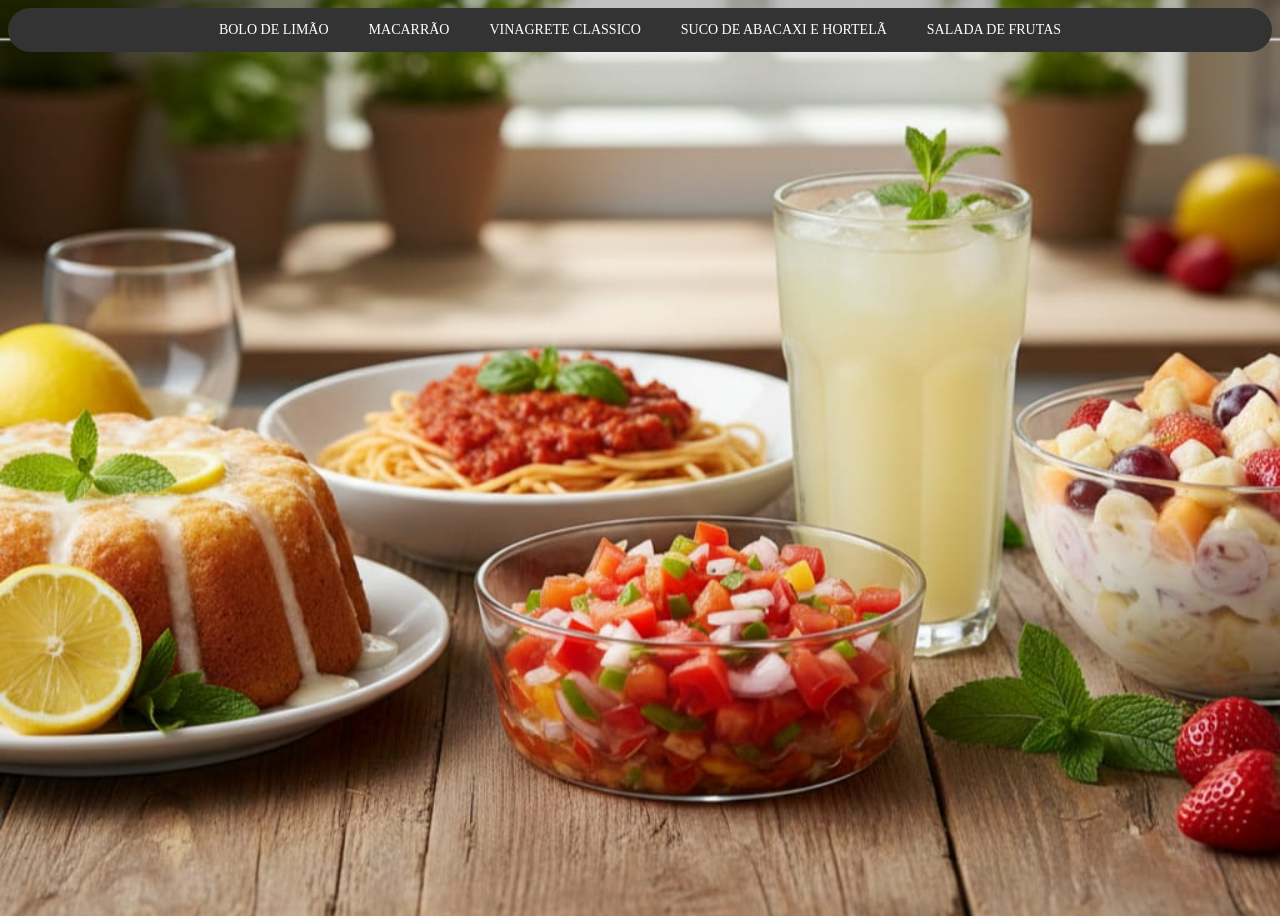
<file: index.html>
<!DOCTYPE html>
<html lang="pt-br">
<head>
    <meta charset="UTF-8">
    <meta name="viewport" content="width=device-width, initial-scale=1.0">
    <link rel="stylesheet" href="./css/style.css">
    <title>Subir para o Git</title>
</head>

<body>

    <ul>
        <li> <a href="./Receita 1/bolo-de-limão.html">Bolo de Limão</a></li>
        <li><a href="./Receita 2/macarrão.html">Macarrão</a></li>
        <li> <a href="./Receita 3/vinagrete-clasico.html">Vinagrete Classico</a></li>
        <li> <a href="./Receita 4/suco-de-abacaxi-com-ortelã.html">Suco de abacaxi e hortelã</a></li>
        <li><a href="./Receita 5/sala-de-frutas-cremosa.html">Salada de frutas</a></li>
    </ul>
    
</body>

</html>
</file>
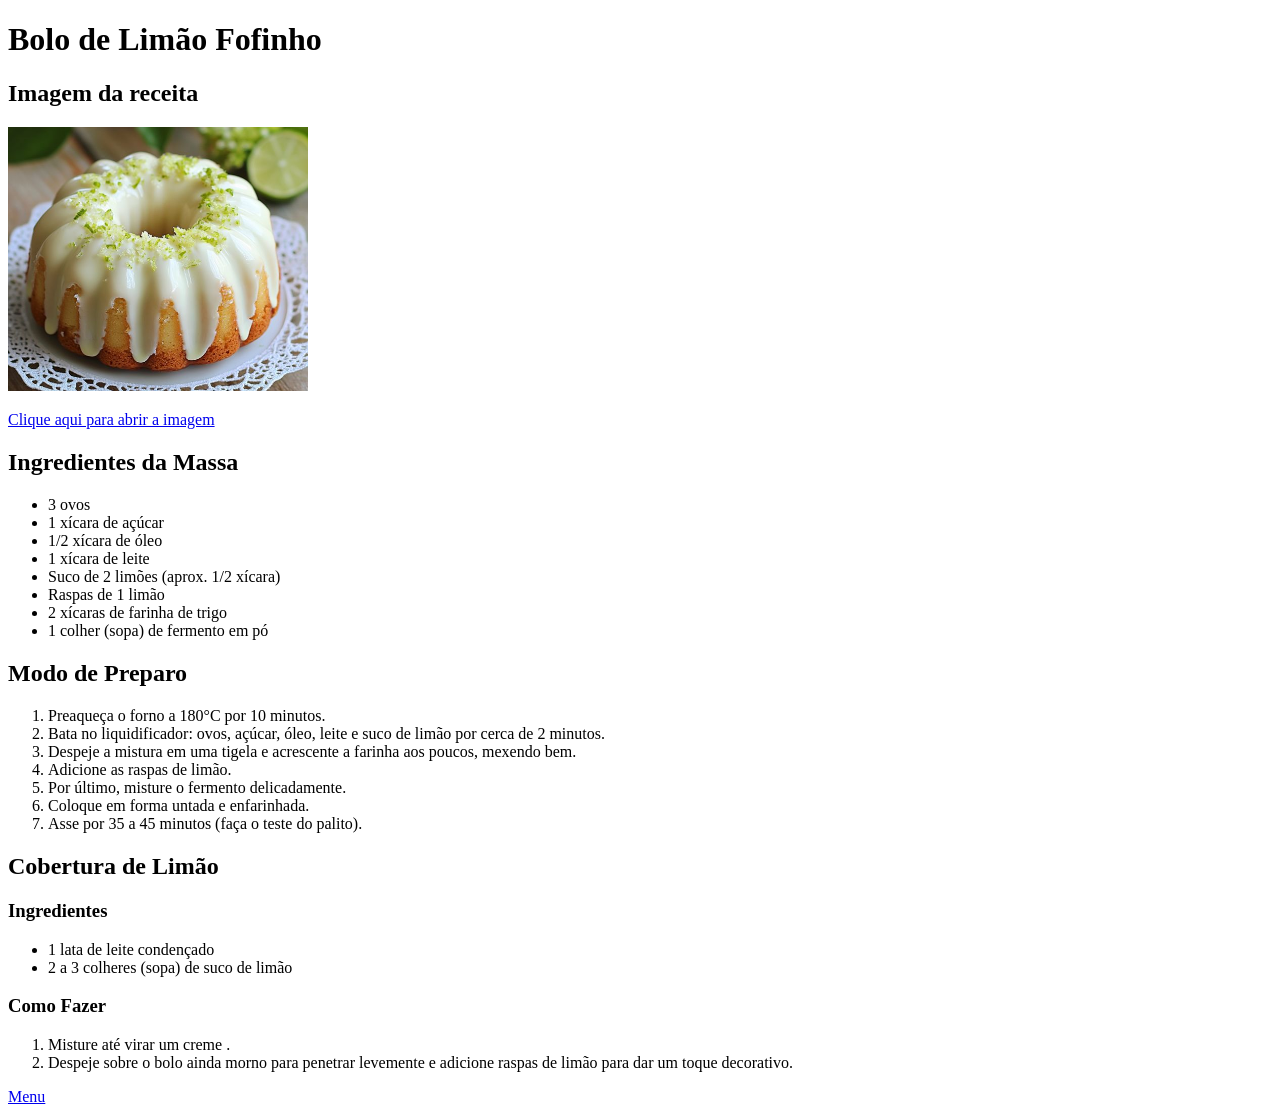
<file: Receita 1/bolo-de-limão.html>
<!DOCTYPE html>
<html lang="pt-br">
<head>
    <meta charset="UTF-8">
    <title>Bolo de Limão Fofinho</title>
</head>
<body>

    <h1>Bolo de Limão Fofinho</h1>

    <h2>Imagem da receita</h2>
    <img src="./../img/07ab3f8a66edf2b7a873780ff0554b1e.jpg" alt="Imagem do bolo de limão" width="300">

    <p>
        <a href="./../img/07ab3f8a66edf2b7a873780ff0554b1e.jpg" target="_blank" >Clique aqui para abrir a imagem</a>
    </p>

    <h2>Ingredientes da Massa</h2>
    <ul>
        <li>3 ovos</li>
        <li>1 xícara de açúcar</li>
        <li>1/2 xícara de óleo</li>
        <li>1 xícara de leite</li>
        <li>Suco de 2 limões (aprox. 1/2 xícara)</li>
        <li>Raspas de 1 limão</li>
        <li>2 xícaras de farinha de trigo</li>
        <li>1 colher (sopa) de fermento em pó</li>
    </ul>

    <h2>Modo de Preparo</h2>
    <ol>
        <li>Preaqueça o forno a 180°C por 10 minutos.</li>
        <li>Bata no liquidificador: ovos, açúcar, óleo, leite e suco de limão por cerca de 2 minutos.</li>
        <li>Despeje a mistura em uma tigela e acrescente a farinha aos poucos, mexendo bem.</li>
        <li>Adicione as raspas de limão.</li>
        <li>Por último, misture o fermento delicadamente.</li>
        <li>Coloque em forma untada e enfarinhada.</li>
        <li>Asse por 35 a 45 minutos (faça o teste do palito).</li>
    </ol>

    <h2>Cobertura de Limão</h2>

    <h3>Ingredientes</h3>
    <ul>
        <li>1 lata de leite condençado</li>
        <li>2 a 3 colheres (sopa) de suco de limão</li>
    </ul>

    <h3>Como Fazer</h3>
    <ol>
        <li>Misture até virar um creme .</li>
        <li>Despeje sobre o bolo ainda morno para penetrar levemente e adicione raspas de limão para dar um toque decorativo.</li>
    </ol>
<a href="./../index.html">Menu</a>
</body>
</html>
</file>
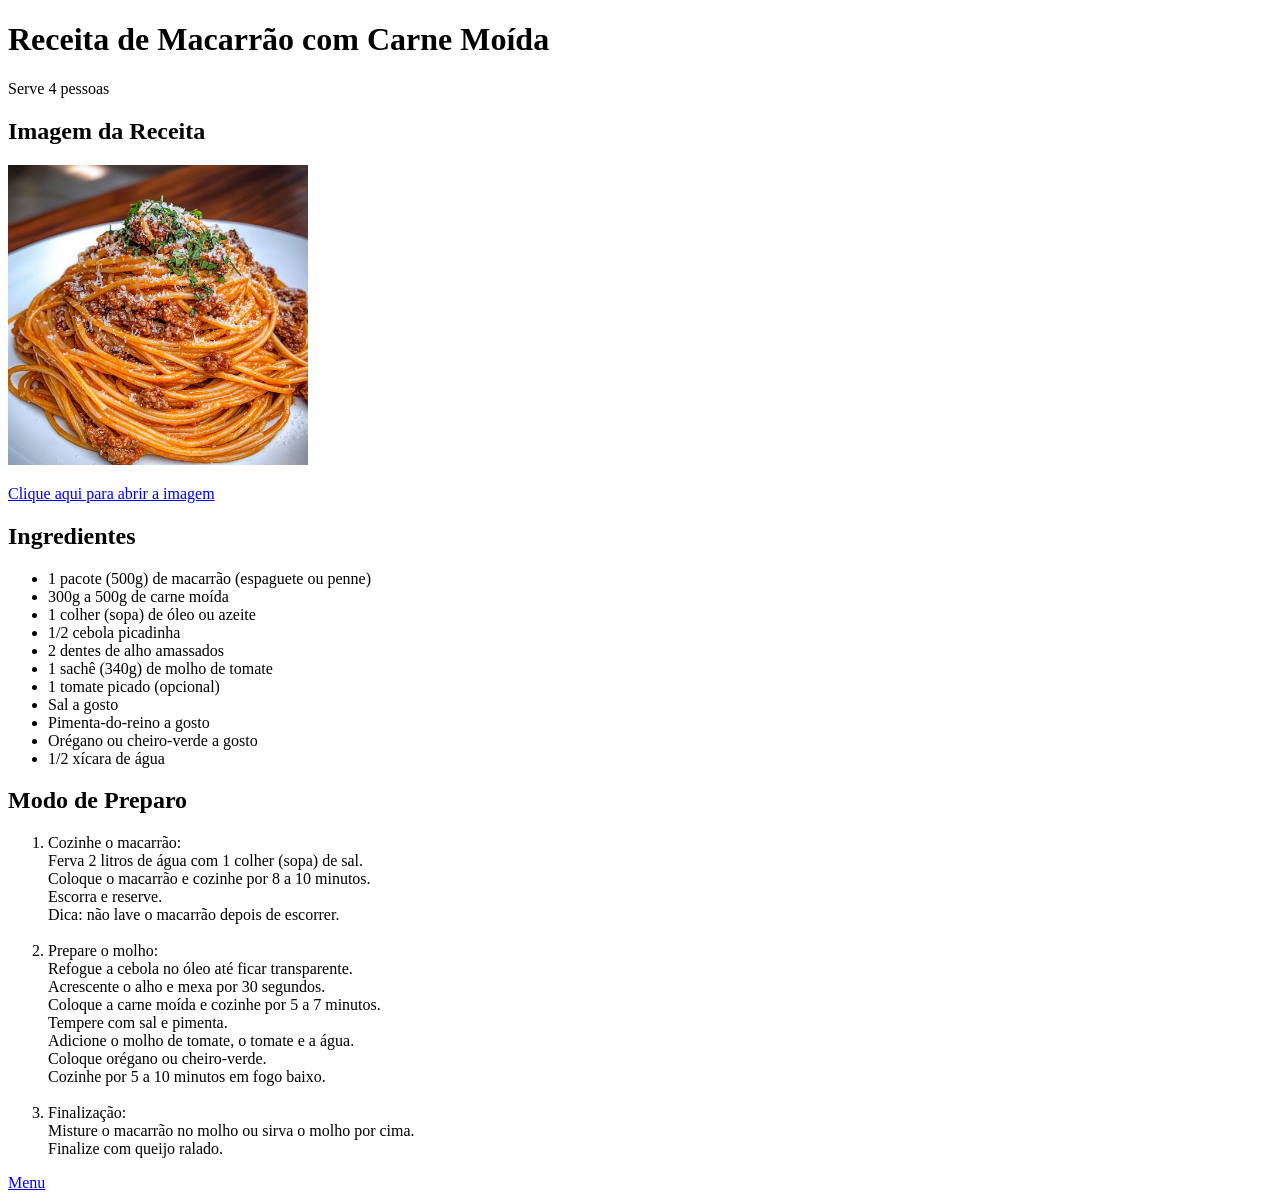
<file: Receita 2/macarrão.html>
<!DOCTYPE html>
<html lang="pt-br">
<head>
    <meta charset="UTF-8">
    <title>Receita de Macarrão com Carne Moída</title>
</head>
<body>

    <h1> Receita de Macarrão com Carne Moída</h1>

    <p>Serve 4 pessoas</p>

    <h2>Imagem da Receita</h2>
    <img src="./../img/a26529eff6c495010241a1f6fb982ebe.jpg"
         alt="Macarrão com carne moída"
         width="300">

    <p>
        <a href="./../img/a26529eff6c495010241a1f6fb982ebe.jpg" target="_blank">
            Clique aqui para abrir a imagem
        </a>
    </p>

    <h2> Ingredientes</h2>
    <ul>
        <li>1 pacote (500g) de macarrão (espaguete ou penne)</li>
        <li>300g a 500g de carne moída</li>
        <li>1 colher (sopa) de óleo ou azeite</li>
        <li>1/2 cebola picadinha</li>
        <li>2 dentes de alho amassados</li>
        <li>1 sachê (340g) de molho de tomate</li>
        <li>1 tomate picado (opcional)</li>
        <li>Sal a gosto</li>
        <li>Pimenta-do-reino a gosto</li>
        <li>Orégano ou cheiro-verde a gosto</li>
        <li>1/2 xícara de água</li>
    </ul>

    <h2> Modo de Preparo</h2>
    <ol>
        <li>
            <macarrão>Cozinhe o macarrão:</macarrão><br>
            Ferva 2 litros de água com 1 colher (sopa) de sal.<br>
            Coloque o macarrão e cozinhe por 8 a 10 minutos.<br>
            Escorra e reserve.<br>
            Dica: não lave o macarrão depois de escorrer.
        </li>

        <br>

        <li>
            <macarrão>Prepare o molho:</macarrão><br>
            Refogue a cebola no óleo até ficar transparente.<br>
            Acrescente o alho e mexa por 30 segundos.<br>
            Coloque a carne moída e cozinhe por 5 a 7 minutos.<br>
            Tempere com sal e pimenta.<br>
            Adicione o molho de tomate, o tomate e a água.<br>
            Coloque orégano ou cheiro-verde.<br>
            Cozinhe por 5 a 10 minutos em fogo baixo.
        </li>

        <br>

        <li>
            <macarrão>Finalização:</macarrão><br>
            Misture o macarrão no molho ou sirva o molho por cima.<br>
            Finalize com queijo ralado.
        </li>
    </ol>
<a href="./../index.html">Menu</a>
</body>
</html>
</file>
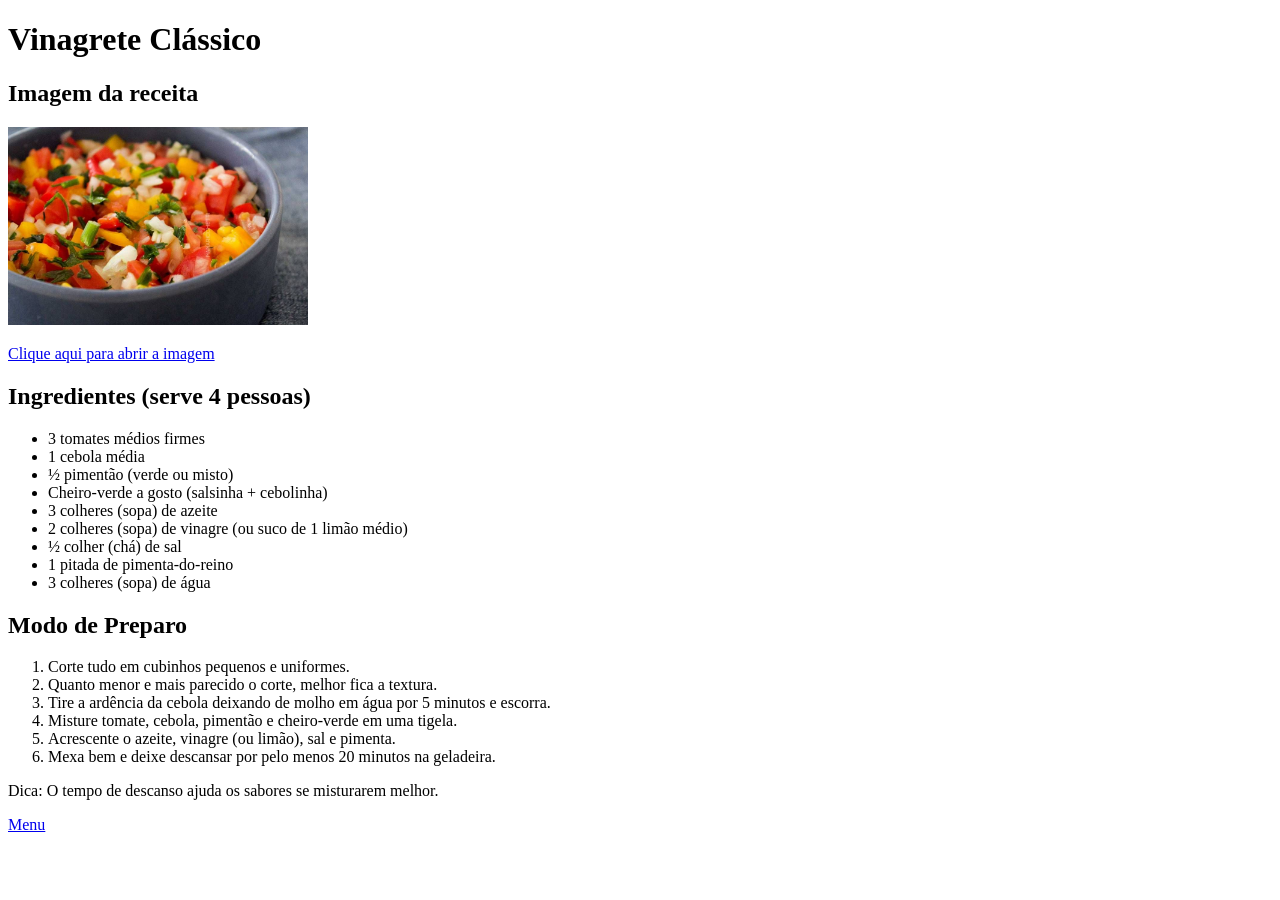
<file: Receita 3/vinagrete-clasico.html>
<!DOCTYPE html>
<html lang="pt-br">
<head>
    <meta charset="UTF-8">
    <title>Receita - Vinagrete Clássico</title>
</head>

<body>

    <h1>Vinagrete Clássico</h1>

    <h2>Imagem da receita</h2>

    <img src="./../img/e24df47ab187346bee0eaf26a1169a7d.jpg" alt="Vinagrete" width="300px">

    <!-- Link para imagem -->
    <p>
        <a href="./../img/e24df47ab187346bee0eaf26a1169a7d.jpg" target="_blank">
            Clique aqui para abrir a imagem
        </a>
    </p>

    
    <h2>Ingredientes (serve 4 pessoas)</h2>

    <ul>
        <li>3 tomates médios firmes</li>
        <li>1 cebola média</li>
        <li>½ pimentão (verde ou misto)</li>
        <li>Cheiro-verde a gosto (salsinha + cebolinha)</li>
        <li>3 colheres (sopa) de azeite</li>
        <li>2 colheres (sopa) de vinagre (ou suco de 1 limão médio)</li>
        <li>½ colher (chá) de sal</li>
        <li>1 pitada de pimenta-do-reino</li>
        <li>3 colheres (sopa) de água</li>
    </ul>

    <h2>Modo de Preparo</h2>

    <ol>
        <li>Corte tudo em cubinhos pequenos e uniformes.</li>
        <li>Quanto menor e mais parecido o corte, melhor fica a textura.</li>
        <li>Tire a ardência da cebola deixando de molho em água por 5 minutos e escorra.</li>
        <li>Misture tomate, cebola, pimentão e cheiro-verde em uma tigela.</li>
        <li>Acrescente o azeite, vinagre (ou limão), sal e pimenta.</li>
        <li>Mexa bem e deixe descansar por pelo menos 20 minutos na geladeira.</li>
    </ol>

    <p><vinagrete>Dica:</vinagrete> O tempo de descanso ajuda os sabores se misturarem melhor.</p>
<a href="./../index.html">Menu</a>
</body>
</html>
</file>
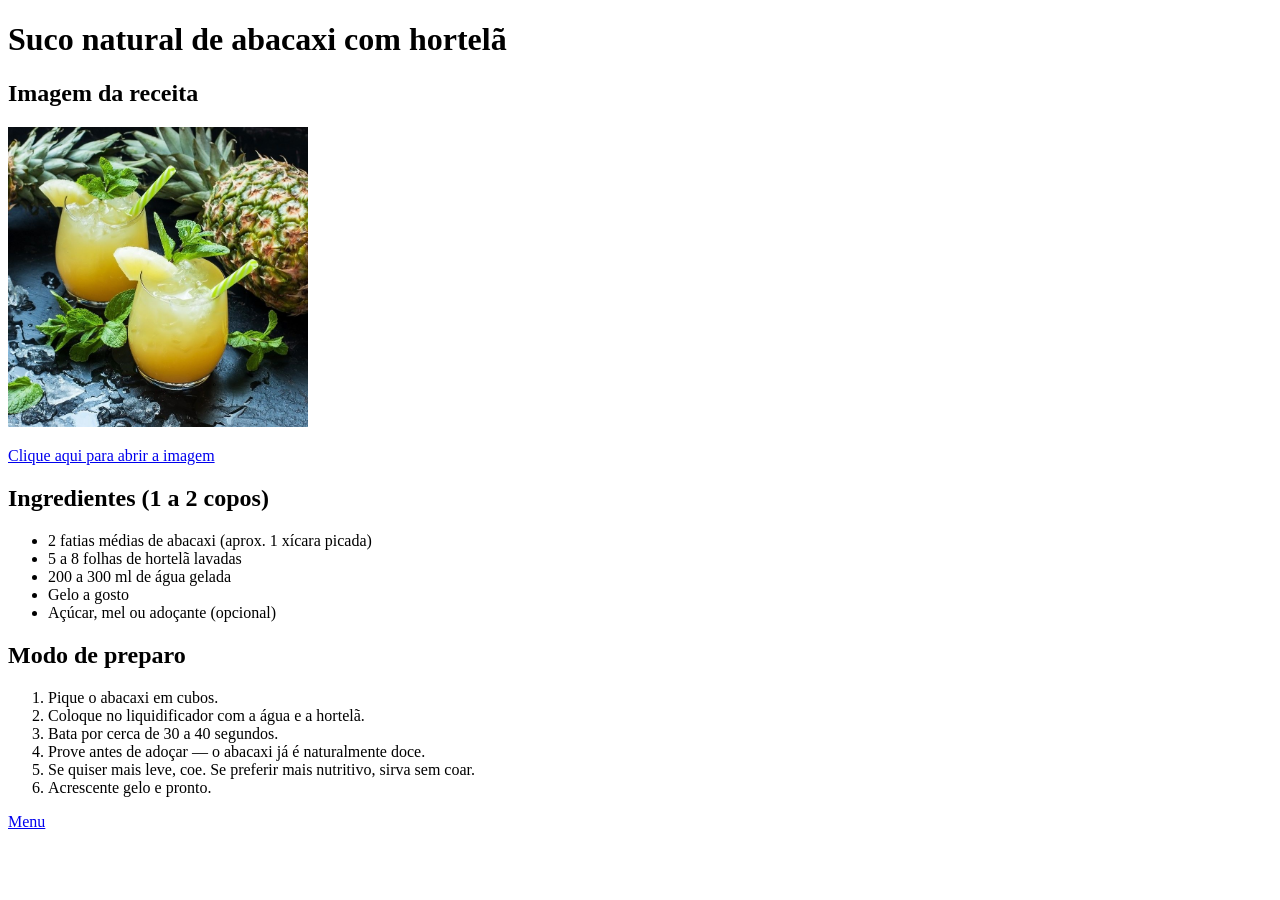
<file: Receita 4/suco-de-abacaxi-com-ortelã.html>
<!DOCTYPE html>
<html lang="pt-br">
<head>
    <meta charset="UTF-8">
    <title>Suco de Abacaxi com Hortelã</title>
</head>
<body>

    <h1>Suco natural de abacaxi com hortelã</h1>

    <h2>Imagem da receita</h2>

     <img src="./../img/f9a6f6570df77ee8de0c8c593467a22d.jpg" alt="Suco de abacaxi com ortelã" width="300px">

    <!-- Link para imagem -->
    <p>
        <a href="./../img/f9a6f6570df77ee8de0c8c593467a22d.jpg" target="_blank">
            Clique aqui para abrir a imagem
        </a>
    </p>

    <h2>Ingredientes (1 a 2 copos)</h2>
    <ul>
        <li>2 fatias médias de abacaxi (aprox. 1 xícara picada)</li>
        <li>5 a 8 folhas de hortelã lavadas</li>
        <li>200 a 300 ml de água gelada</li>
        <li>Gelo a gosto</li>
        <li>Açúcar, mel ou adoçante (opcional)</li>
    </ul>

    <h2>Modo de preparo</h2>
    <ol>
        <li>Pique o abacaxi em cubos.</li>
        <li>Coloque no liquidificador com a água e a hortelã.</li>
        <li>Bata por cerca de 30 a 40 segundos.</li>
        <li>Prove antes de adoçar — o abacaxi já é naturalmente doce.</li>
        <li>Se quiser mais leve, coe. Se preferir mais nutritivo, sirva sem coar.</li>
        <li>Acrescente gelo e pronto.</li>
    </ol>
<a href="./../index.html">Menu</a>
</body>
</html>
</file>
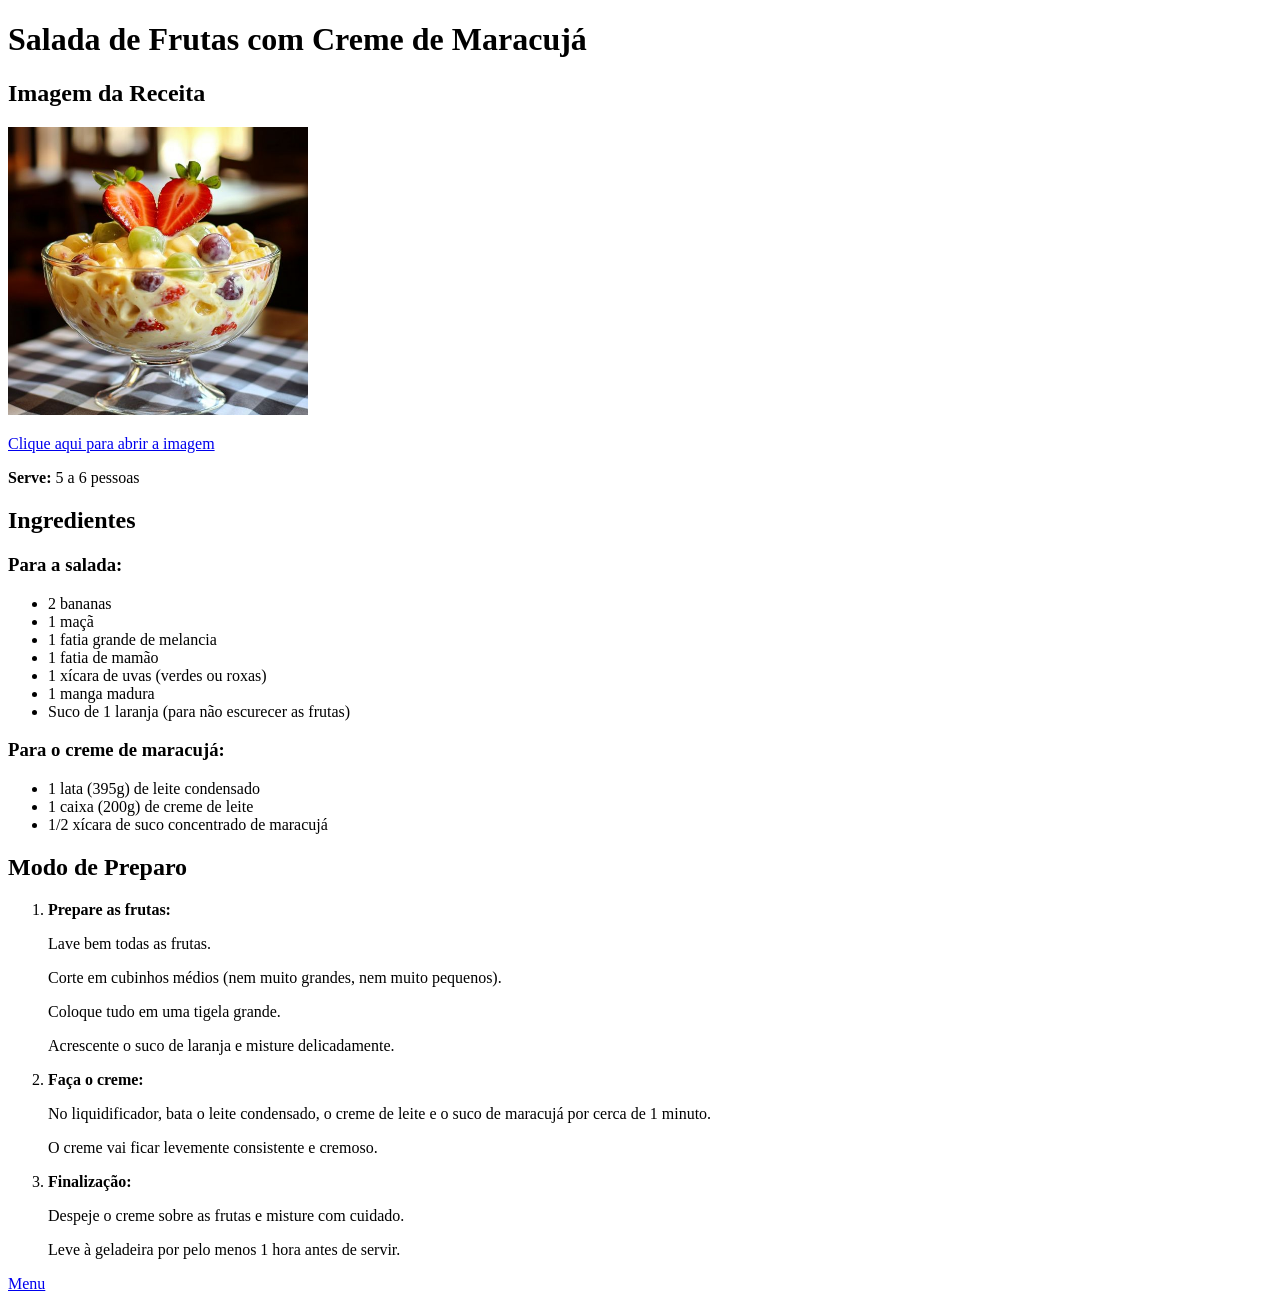
<file: Receita 5/sala-de-frutas-cremosa.html>
<!DOCTYPE html>
<html lang="pt-br">
<head>
    <meta charset="UTF-8">
    <title>Salada de Frutas com Creme de Maracujá</title>
</head>
<body>

    <h1> Salada de Frutas com Creme de Maracujá</h1>

    <h2>Imagem da Receita</h2>
    <img src="./../img/5221f97ad5d8dc82ba1e12ae218b6a26.jpg" alt="Salada de frutas cremosa" width="300px">

   
    <p>
        <a href="./../img/5221f97ad5d8dc82ba1e12ae218b6a26.jpg" target="_blank">
            Clique aqui para abrir a imagem
        </a>
    </p>


    <p><strong>Serve:</strong> 5 a 6 pessoas</p>

    <h2> Ingredientes</h2>

    <h3>Para a salada:</h3>
    <ul>
        <li>2 bananas</li>
        <li>1 maçã</li>
        <li>1 fatia grande de melancia</li>
        <li>1 fatia de mamão</li>
        <li>1 xícara de uvas (verdes ou roxas)</li>
        <li>1 manga madura</li>
        <li>Suco de 1 laranja (para não escurecer as frutas)</li>
    </ul>

    <h3>Para o creme de maracujá:</h3>
    <ul>
        <li>1 lata (395g) de leite condensado</li>
        <li>1 caixa (200g) de creme de leite</li>
        <li>1/2 xícara de suco concentrado de maracujá</li>
    </ul>

    <h2> Modo de Preparo</h2>

    <ol>
        <li>
            <strong>Prepare as frutas:</strong>
            <p>Lave bem todas as frutas.</p>
            <p>Corte em cubinhos médios (nem muito grandes, nem muito pequenos).</p>
            <p>Coloque tudo em uma tigela grande.</p>
            <p>Acrescente o suco de laranja e misture delicadamente.</p>
        </li>

        <li>
            <strong>Faça o creme:</strong>
            <p>No liquidificador, bata o leite condensado, o creme de leite e o suco de maracujá por cerca de 1 minuto.</p>
            <p>O creme vai ficar levemente consistente e cremoso.</p>
        </li>

        <li>
            <strong>Finalização:</strong>
            <p>Despeje o creme sobre as frutas e misture com cuidado.</p>
            <p>Leve à geladeira por pelo menos 1 hora antes de servir.</p>
        </li>
    </ol>
<a href="./../index.html">Menu</a>
</body>
</html>
</file>
<file: css/style.css>
ul {
  list-style-type: none;
  margin: 0;
  padding: 0;
  overflow: hidden;
  background-color: #333;
  border-radius: 50px;
  display: flex;
  justify-content: center;
}

body {
    background: url(../img/Imagem\ menu.jpeg) no-repeat;
    background-size: cover;
    background-position: center;
    background-repeat: no-repeat;
    height: 100vh;
}

li a {
  display: block;
  color: white;
  text-align: center;
  padding: 14px 20px;
  text-decoration: none;
  font-size: 14px;
  text-transform: uppercase;
}

li a:hover {
  background-color: #555;
  color: #ffca28;
}
</file>
